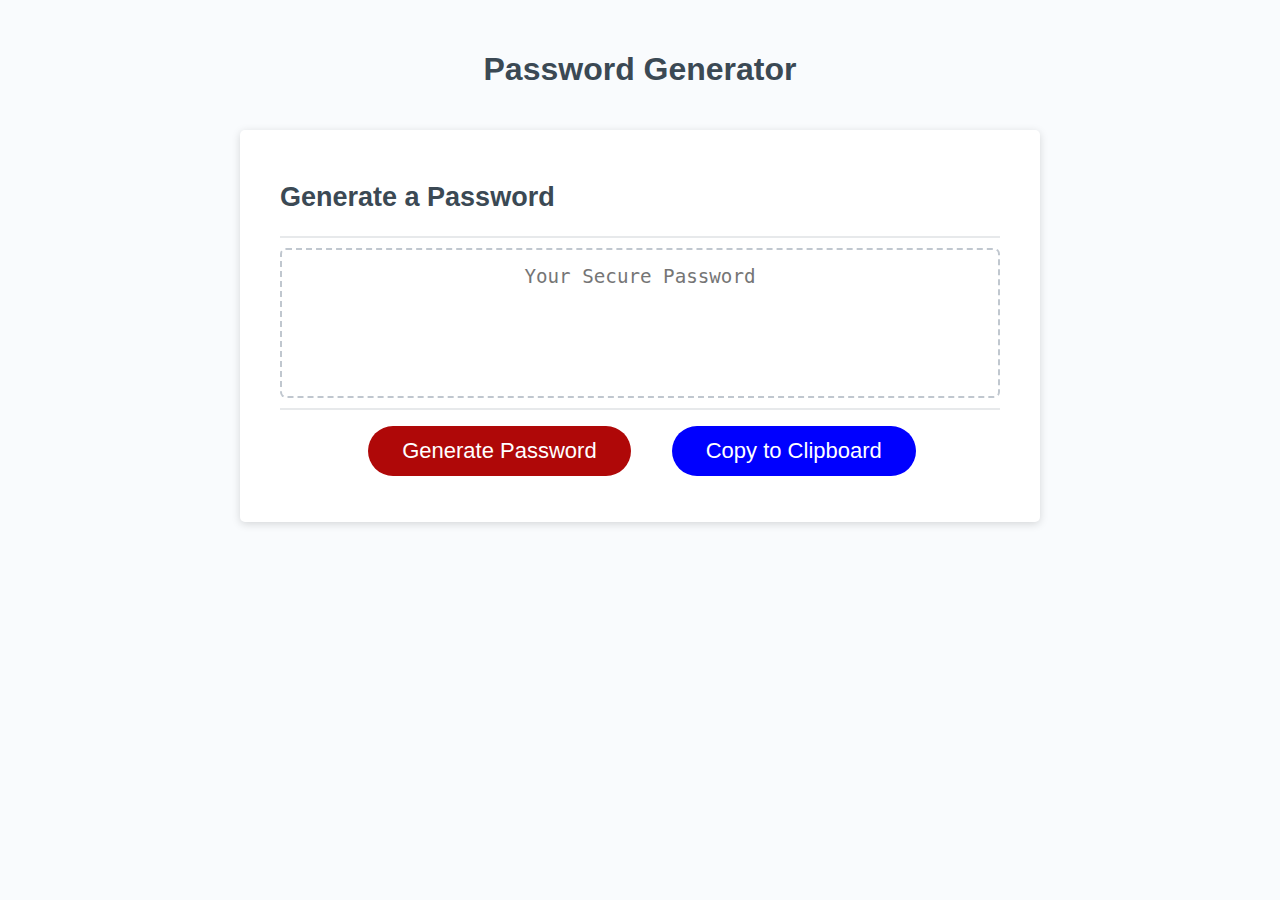
<file: index.html>
<!DOCTYPE html>
<html lang="en">
  <head>
    <meta charset="UTF-8" />
    <meta name="viewport" content="width=device-width, initial-scale=1.0" />
    <meta http-equiv="X-UA-Compatible" content="ie=edge" />
    <title>Password Generator</title>
    <link rel="stylesheet" href="css/style.css" />
  </head>
  <body>
    <div class="wrapper">
      <header>
        <h1>Password Generator</h1>
      </header>
      
      <div class="card">
        <div class="card-header">
          <h2>Generate a Password</h2>
        </div>
        
        <div class="card-body">
          <textarea
            readonly
            id="password"
            placeholder="Your Secure Password"
            aria-label="Generated Password"
          ></textarea>
        </div>
        <div class="card-footer">
          <button id="generate" class="btn">Generate Password</button>
          <button id="copy" class="copy-btn">Copy to Clipboard</button>
        </div>
      </div>
    </div>
    <script src="script.js"></script>
  </body>
</html>
</file>
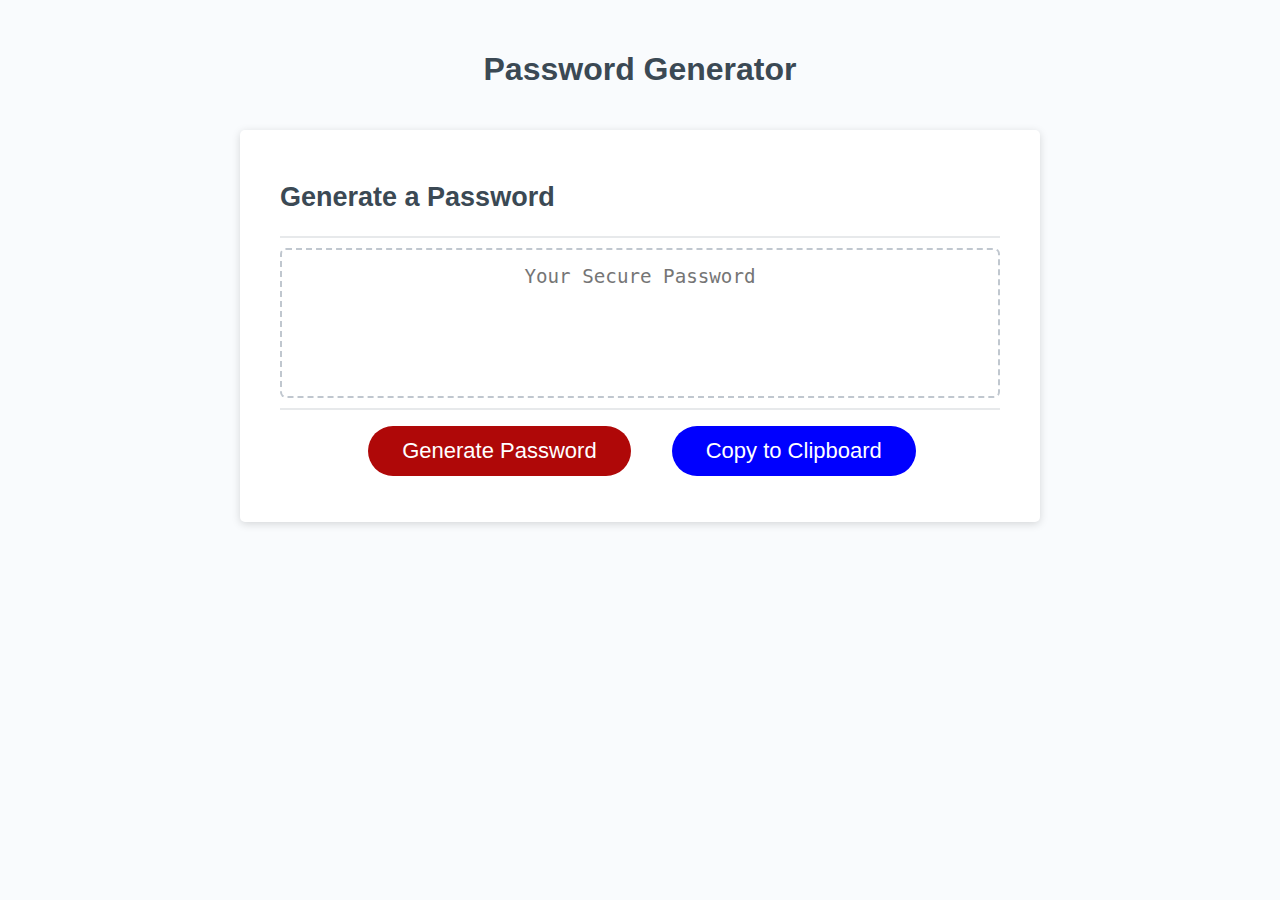
<file: Develop/index.html>
<!DOCTYPE html>
<html lang="en">
  <head>
    <meta charset="UTF-8" />
    <meta name="viewport" content="width=device-width, initial-scale=1.0" />
    <meta http-equiv="X-UA-Compatible" content="ie=edge" />
    <title>Password Generator</title>
    <link rel="stylesheet" href="style.css" />
  </head>
  <body>
    <div class="wrapper">
      <header>
        <h1>Password Generator</h1>
      </header>
      
      <div class="card">
        <div class="card-header">
          <h2>Generate a Password</h2>
        </div>
        
        <div class="card-body">
          <textarea
            readonly
            id="password"
            placeholder="Your Secure Password"
            aria-label="Generated Password"
          ></textarea>
        </div>
        <div class="card-footer">
          <button id="generate" class="btn">Generate Password</button>
          <button id="copy" class="copy-btn">Copy to Clipboard</button>
        </div>
      </div>
    </div>
    <script src="script.js"></script>
  </body>
</html>
</file>
<file: css/style.css>
*,
*::before,
*::after {
  box-sizing: border-box;
}

html,
body,
.wrapper {
  height: 100%;
  margin: 0;
  padding: 0;
}

body {
  font-family: sans-serif;
  background-color: #f9fbfd;
}

.wrapper {
  padding-top: 30px;
  padding-left: 20px;
  padding-right: 20px;
}

header {
  text-align: center;
  padding: 20px;
  padding-top: 0px;
  color: hsl(206, 17%, 28%);
}

.card {
  background-color: hsl(0, 0%, 100%);
  border-radius: 5px;
  border-width: 1px;
  box-shadow: rgba(0, 0, 0, 0.15) 0px 2px 8px 0px;
  color: hsl(206, 17%, 28%);
  font-size: 18px;
  margin: 0 auto;
  max-width: 800px;
  padding: 30px 40px;
}

.card-header::after {
  content: " ";
  display: block;
  width: 100%;
  background: #e7e9eb;
  height: 2px;
}

.card-body {
  min-height: 100px;
}

.card-footer {
  text-align: center;
}

.card-footer::before {
  content: " ";
  display: block;
  width: 100%;
  background: #e7e9eb;
  height: 2px;
}

.card-footer::after {
  content: " ";
  display: block;
  clear: both;
}

.btn {
  border: none;
  background-color: hsl(360, 91%, 36%);
  border-radius: 25px;
  box-shadow: rgba(0, 0, 0, 0.1) 0px 1px 6px 0px rgba(0, 0, 0, 0.2) 0px 1px 1px
    0px;
  color: hsl(0, 0%, 100%);
  display: inline-block;
  font-size: 22px;
  line-height: 22px;
  margin: 16px 16px 16px 20px;
  padding: 14px 34px;
  text-align: center;
  cursor: pointer;
}

.copy-btn {
  border: none;
  background-color: blue;
  border-radius: 25px;
  box-shadow: rgba(0, 0, 0, 0.1) 0px 1px 6px 0px rgba(0, 0, 0, 0.2) 0px 1px 1px
    0px;
  color: hsl(0, 0%, 100%);
  display: inline-block;
  font-size: 22px;
  line-height: 22px;
  margin: 16px 16px 16px 20px;
  padding: 14px 34px;
  text-align: center;
  cursor: pointer;
}

button[disabled] {
  cursor: default;
  background: #c0c7cf;
}

.float-right {
  float: right;
}

#password {
  -webkit-appearance: none;
  -moz-appearance: none;
  appearance: none;
  border: none;
  display: block;
  width: 100%;
  padding-top: 15px;
  padding-left: 15px;
  padding-right: 15px;
  padding-bottom: 85px;
  font-size: 1.2rem;
  text-align: center;
  margin-top: 10px;
  margin-bottom: 10px;
  border: 2px dashed #c0c7cf;
  border-radius: 6px;
  resize: none;
  overflow: hidden;
}

@media (max-width: 690px) {
  .btn {
    font-size: 1rem;
    margin: 16px 0px 0px 0px;
    padding: 10px 15px;
  }

  #password {
    font-size: 1rem;
  }
}

@media (max-width: 500px) {
  .btn {
    font-size: 0.8rem;
  }
}
</file>
<file: Develop/style.css>
*,
*::before,
*::after {
  box-sizing: border-box;
}

html,
body,
.wrapper {
  height: 100%;
  margin: 0;
  padding: 0;
}

body {
  font-family: sans-serif;
  background-color: #f9fbfd;
}

.wrapper {
  padding-top: 30px;
  padding-left: 20px;
  padding-right: 20px;
}

header {
  text-align: center;
  padding: 20px;
  padding-top: 0px;
  color: hsl(206, 17%, 28%);
}

.card {
  background-color: hsl(0, 0%, 100%);
  border-radius: 5px;
  border-width: 1px;
  box-shadow: rgba(0, 0, 0, 0.15) 0px 2px 8px 0px;
  color: hsl(206, 17%, 28%);
  font-size: 18px;
  margin: 0 auto;
  max-width: 800px;
  padding: 30px 40px;
}

.card-header::after {
  content: " ";
  display: block;
  width: 100%;
  background: #e7e9eb;
  height: 2px;
}

.card-body {
  min-height: 100px;
}

.card-footer {
  text-align: center;
}

.card-footer::before {
  content: " ";
  display: block;
  width: 100%;
  background: #e7e9eb;
  height: 2px;
}

.card-footer::after {
  content: " ";
  display: block;
  clear: both;
}

.btn {
  border: none;
  background-color: hsl(360, 91%, 36%);
  border-radius: 25px;
  box-shadow: rgba(0, 0, 0, 0.1) 0px 1px 6px 0px rgba(0, 0, 0, 0.2) 0px 1px 1px
    0px;
  color: hsl(0, 0%, 100%);
  display: inline-block;
  font-size: 22px;
  line-height: 22px;
  margin: 16px 16px 16px 20px;
  padding: 14px 34px;
  text-align: center;
  cursor: pointer;
}

.copy-btn {
  border: none;
  background-color: blue;
  border-radius: 25px;
  box-shadow: rgba(0, 0, 0, 0.1) 0px 1px 6px 0px rgba(0, 0, 0, 0.2) 0px 1px 1px
    0px;
  color: hsl(0, 0%, 100%);
  display: inline-block;
  font-size: 22px;
  line-height: 22px;
  margin: 16px 16px 16px 20px;
  padding: 14px 34px;
  text-align: center;
  cursor: pointer;
}

button[disabled] {
  cursor: default;
  background: #c0c7cf;
}

.float-right {
  float: right;
}

#password {
  -webkit-appearance: none;
  -moz-appearance: none;
  appearance: none;
  border: none;
  display: block;
  width: 100%;
  padding-top: 15px;
  padding-left: 15px;
  padding-right: 15px;
  padding-bottom: 85px;
  font-size: 1.2rem;
  text-align: center;
  margin-top: 10px;
  margin-bottom: 10px;
  border: 2px dashed #c0c7cf;
  border-radius: 6px;
  resize: none;
  overflow: hidden;
}

@media (max-width: 690px) {
  .btn {
    font-size: 1rem;
    margin: 16px 0px 0px 0px;
    padding: 10px 15px;
  }

  #password {
    font-size: 1rem;
  }
}

@media (max-width: 500px) {
  .btn {
    font-size: 0.8rem;
  }
}
</file>
